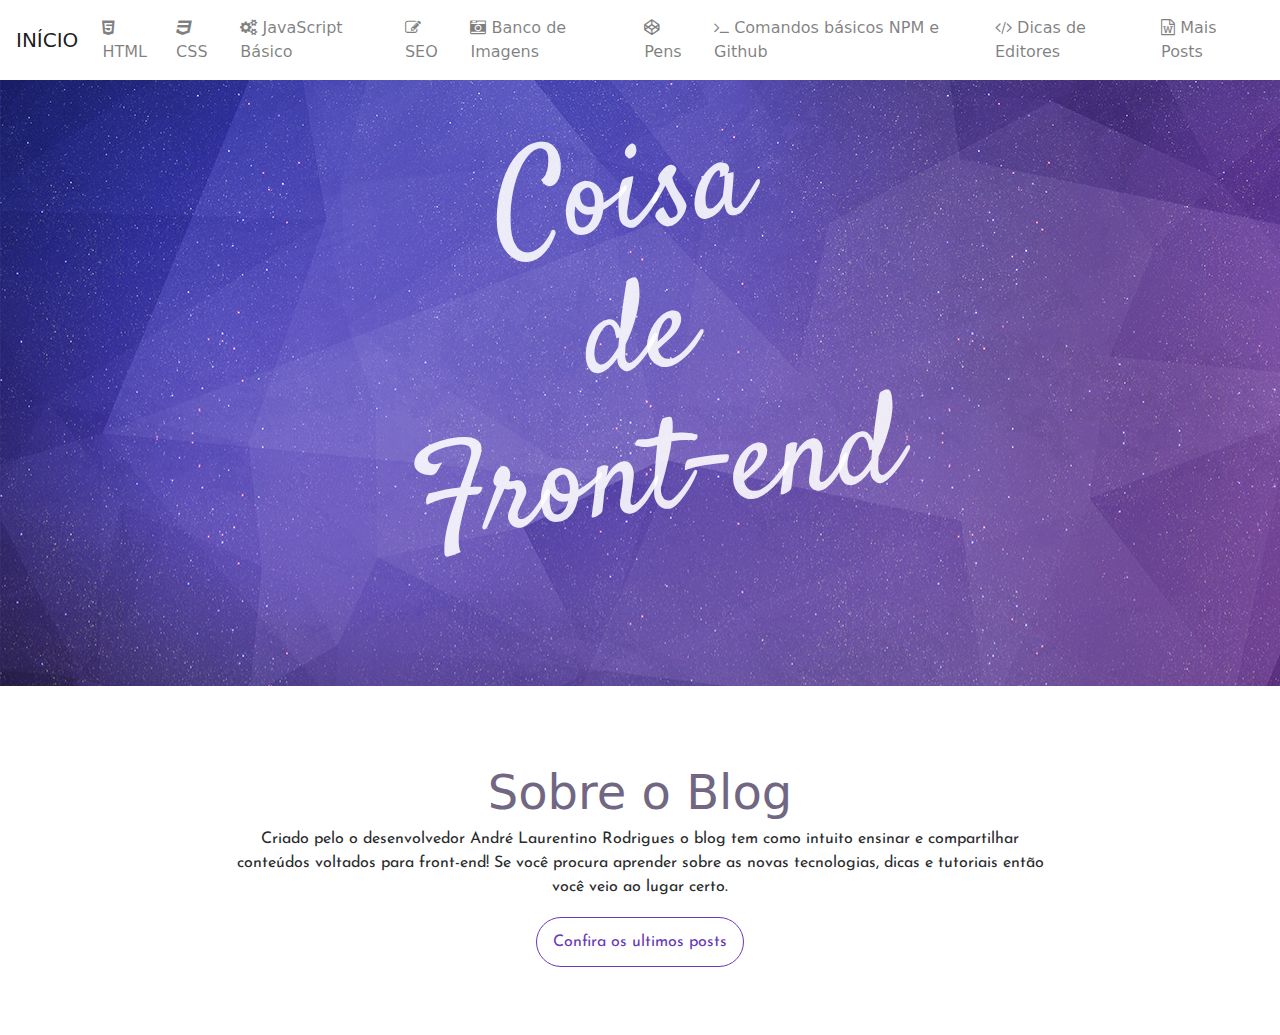
<file: index.html>
<!Doctype html>
<html>
    <head>
        <meta charset="utf-8">
        <meta name="viewport" content="width=device-width, initial-scale=1, shrink-to-fit=no">
        <!--SEO-->
        <meta name="author" content="André Rodrigues (xor)">
        <meta name="keywords" content="">
        <meta name="description" content="">
        <title>Coisas de Front End</title>
        <!--css-->
        <link href="estilo.css" rel="stylesheet">
        <link href="bootstrap.min.css" rel="stylesheet">
        <!--Fonts-->
        <link href="https://fonts.googleapis.com/css?family=Satisfy" rel="stylesheet"><!--/Header h2-->
        <link href="https://fonts.googleapis.com/css?family=Josefin+Sans" rel="stylesheet"><!--/Section p-->
        <link href="https://maxcdn.bootstrapcdn.com/font-awesome/4.7.0/css/font-awesome.min.css" rel="stylesheet">
    </head>
    <body>
        <nav class="navbar navbar-toggleable-md navbar-light bg-faded navbar-fixed">
          <button class="navbar-toggler navbar-toggler-right" type="button" data-toggle="collapse" data-target="#navbarNav" aria-controls="navbarNav" aria-expanded="false" aria-label="Toggle navigation">
            <span class="navbar-toggler-icon"></span>
          </button>
          <a class="navbar-brand" href="index.html">INÍCIO</a>
          <div class="collapse navbar-collapse" id="navbarNav">
            <ul class="navbar-nav">              
              <li class="nav-item">
                <a class="nav-link" href="EntendendoHTML.html"><i class="fa fa-html5 fa-1x" aria-hidden="true"></i> HTML</a>
              </li>
              <li class="nav-item">
                <a class="nav-link" href="#"><i class="fa fa-css3 fa-1x" aria-hidden="true"></i> CSS</a>
              </li>
              <li class="nav-item">
                <a class="nav-link" href="#"><i class="fa fa-cogs fa-1x" aria-hidden="true"></i> JavaScript Básico</a>
              </li>
              <li class="nav-item">
                <a class="nav-link" href="#"><i class="fa fa-edit fa-1x" aria-hidden="true"></i> SEO</a>
              </li>
              <li class="nav-item">
                <a class="nav-link" href="#"><i class="fa fa-camera-retro fa-1x" aria-hidden="true"></i> Banco de Imagens</a>
              </li>
              <li class="nav-item">
                <a class="nav-link" href="#"><i class="fa fa-codepen fa-1x" aria-hidden="true"></i> Pens</a>
              </li> 
              <li class="nav-item">
                <a class="nav-link" href="#"><i class="fa fa-terminal fa-1x" aria-hidden="true"></i> Comandos básicos NPM e Github</a>
              </li>
              <li class="nav-item">
                <a class="nav-link" href="#"><i class="fa fa-code fa-1x" aria-hidden="true"></i> Dicas de Editores</a>
              </li>    
              <li class="nav-item">
                <a class="nav-link" href="#"><i class="fa fa-file-word-o fa-1x" aria-hidden="true"></i> Mais Posts</a>
              </li>    
            </ul>
          </div>
        </nav><!--/Menu-->
        <header>
            <div class="container">
                <div class="row">
                    <div class="col-lg-12">
                        <h2>Coisa<br> de <br>Front-end</h2>
                    </div>
                </div>
            </div>
        </header><!--/Header-->
        <section class="clean">
            <div class="container">
                <div class="meio">
                    <div class="col-lg-12 text-center">
                        <h3>Sobre o Blog</h3>
                        <p>
                            Criado pelo o desenvolvedor André Laurentino Rodrigues o blog tem como intuito ensinar e compartilhar conteúdos voltados para front-end! Se você procura aprender sobre as novas tecnologias, dicas e tutoriais então você veio ao lugar certo.    
                        </p>
                        <p>
                            <a class="button1" href="">Confira os ultimos posts</a>
                        </p>
                    </div>                    
                </div>
            </div>
        </section><!--/Home-->
        
        <!--Scripts-->
        <script src="jquery-3.1.1.slim.min.js"></script>
        <script src="bootstrap.min.js"></script>
        <!--Compatibilidade viewport-->
        <script src="ie10-viewport-bug-workaround.js"></script>
        <!--Plugin Scrolling-->
        <script src="Nicescrolling.js"></script>
    </body>
</html>
</file>
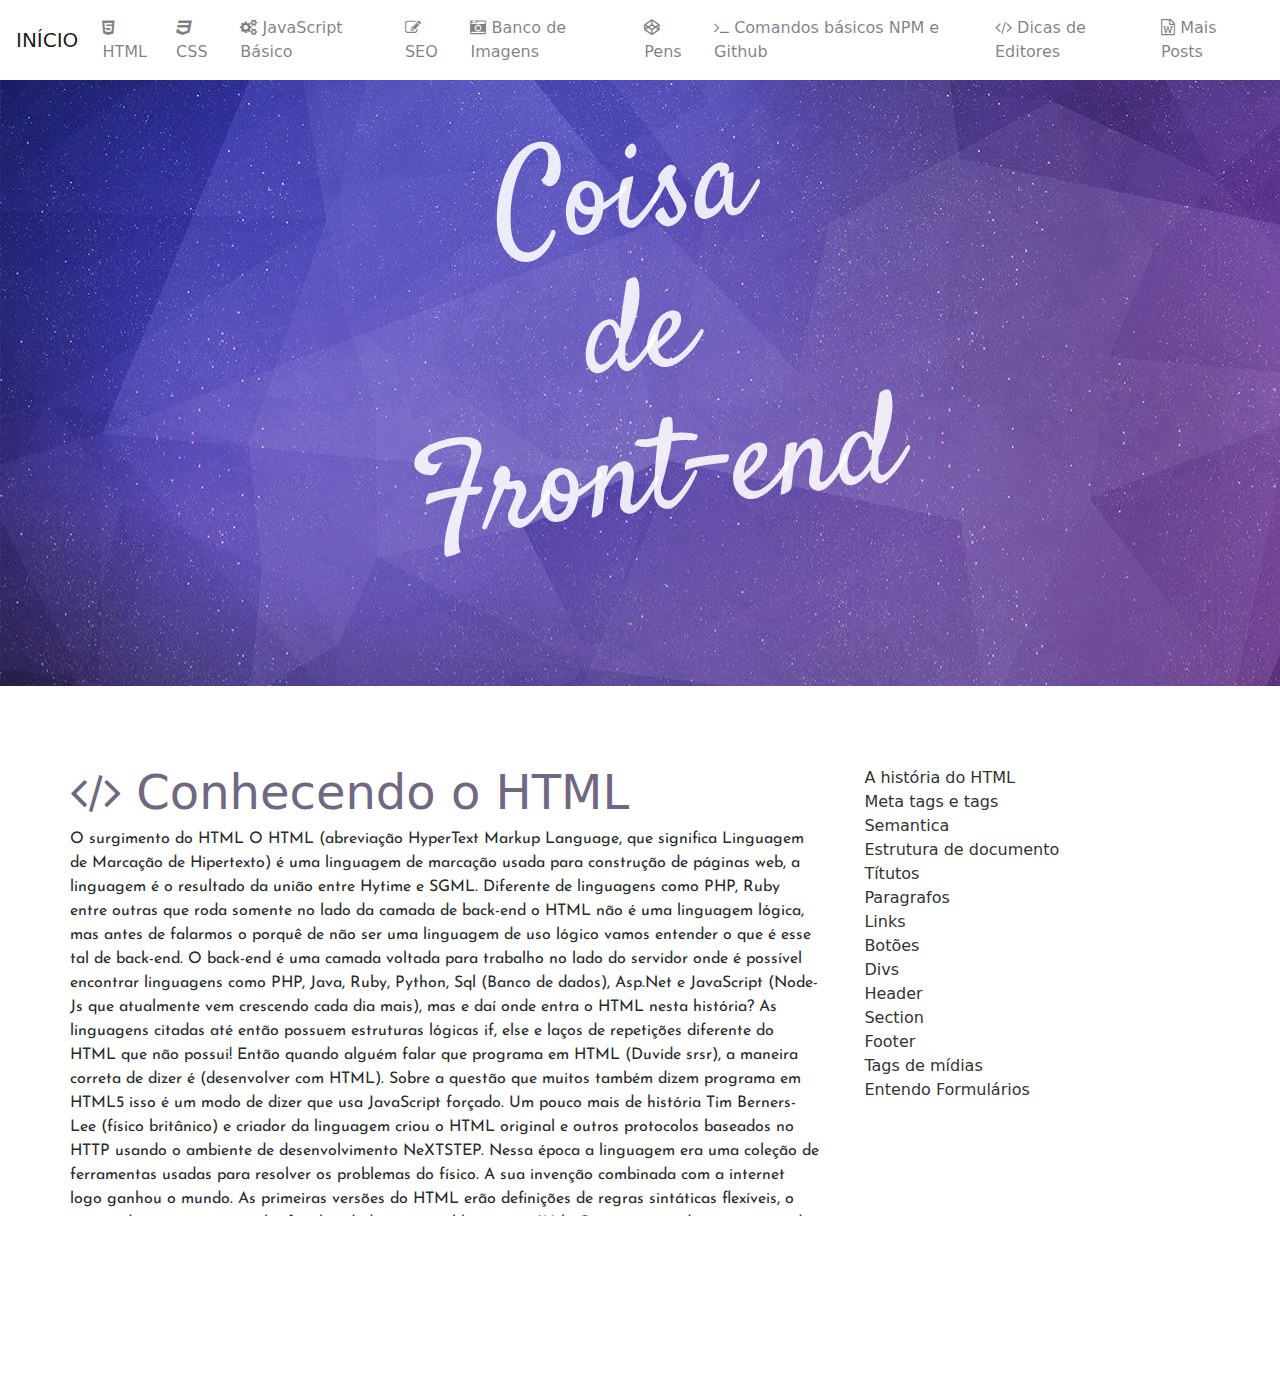
<file: EntendendoHTML.html>
<!Doctype html>
<html>
    <head>
        <meta charset="utf-8">
        <meta name="viewport" content="width=device-width, initial-scale=1">
        <meta http-equiv="X-UA-Compatible" content="IE=edge">
        <!--SEO-->
        <meta name="author" content="André Rodrigues (xor)">
        <meta name="keywords" content="">
        <meta name="description" content="">
        <title>Coisas de Front End</title>
        <!--css-->
        <link href="estilo.css" rel="stylesheet">
        <link href="bootstrap.min.css" rel="stylesheet">
        <!--Fonts-->
        <link href="https://fonts.googleapis.com/css?family=Satisfy" rel="stylesheet"><!--/Header h2-->
        <link href="https://fonts.googleapis.com/css?family=Josefin+Sans" rel="stylesheet"><!--/Section p-->
        <link href="https://maxcdn.bootstrapcdn.com/font-awesome/4.7.0/css/font-awesome.min.css" rel="stylesheet">
    </head>
    <body>
        <nav class="navbar navbar-toggleable-md navbar-light bg-faded navbar-fixed">
          <button class="navbar-toggler navbar-toggler-right" type="button" data-toggle="collapse" data-target="#navbarNav" aria-controls="navbarNav" aria-expanded="false" aria-label="Toggle navigation">
            <span class="navbar-toggler-icon"></span>
          </button>
          <a class="navbar-brand" href="#">INÍCIO</a>
          <div class="collapse navbar-collapse" id="navbarNav">
            <ul class="navbar-nav">              
              <li class="nav-item">
                <a class="nav-link" href="#"><i class="fa fa-html5 fa-1x" aria-hidden="true"></i> HTML</a>
              </li>
              <li class="nav-item">
                <a class="nav-link" href="#"><i class="fa fa-css3 fa-1x" aria-hidden="true"></i> CSS</a>
              </li>
              <li class="nav-item">
                <a class="nav-link" href="#"><i class="fa fa-cogs fa-1x" aria-hidden="true"></i> JavaScript Básico</a>
              </li>
              <li class="nav-item">
                <a class="nav-link" href="#"><i class="fa fa-edit fa-1x" aria-hidden="true"></i> SEO</a>
              </li>
              <li class="nav-item">
                <a class="nav-link" href="#"><i class="fa fa-camera-retro fa-1x" aria-hidden="true"></i> Banco de Imagens</a>
              </li>
              <li class="nav-item">
                <a class="nav-link" href="#"><i class="fa fa-codepen fa-1x" aria-hidden="true"></i> Pens</a>
              </li> 
              <li class="nav-item">
                <a class="nav-link" href="#"><i class="fa fa-terminal fa-1x" aria-hidden="true"></i> Comandos básicos NPM e Github</a>
              </li>
              <li class="nav-item">
                <a class="nav-link" href="#"><i class="fa fa-code fa-1x" aria-hidden="true"></i> Dicas de Editores</a>
              </li>    
              <li class="nav-item">
                <a class="nav-link" href="#"><i class="fa fa-file-word-o fa-1x" aria-hidden="true"></i> Mais Posts</a>
              </li>    
            </ul>
          </div>
        </nav><!--/Menu-->
        <header>
            <div class="container">
                <div class="row">
                    <div class="col-lg-12">
                        <h2>Coisa<br> de <br>Front-end</h2>
                    </div>
                </div>
            </div>
        </header><!--/Header-->
        <section>
            <div class="container">
                <div class="row">
                    <div class="col-lg-8 no-scroll clean">
                        <div class="role" id="HTML">
                            <h3><i class="fa fa-code fa-1x"></i> Conhecendo o HTML</h3>
                            <p>
                                O surgimento do HTML

O HTML (abreviação HyperText Markup Language, que significa Linguagem de Marcação de Hipertexto) é uma linguagem de marcação usada para construção de páginas web, a linguagem é o resultado da união entre Hytime e SGML. Diferente de linguagens como PHP, Ruby entre outras que roda somente no lado da camada de back-end o HTML não é uma linguagem lógica, mas antes de falarmos o porquê de não ser uma linguagem de uso lógico vamos entender o que é esse tal de back-end.
 
 O back-end é uma camada voltada para trabalho no lado do servidor onde é possível encontrar linguagens como PHP, Java, Ruby, Python, Sql (Banco de dados), Asp.Net e JavaScript (Node-Js que atualmente vem crescendo cada dia mais), mas e daí onde entra o HTML nesta história? As linguagens citadas até então possuem estruturas lógicas if, else e laços de repetições diferente do HTML que não possui! Então quando alguém falar que programa em HTML (Duvide srsr), a maneira correta de dizer é (desenvolver com HTML). Sobre a questão que muitos também dizem programa em HTML5 isso é um modo de dizer que usa JavaScript forçado.

Um pouco mais de história  
 Tim Berners-Lee (físico britânico) e criador da linguagem criou o HTML original e outros protocolos baseados no HTTP usando o ambiente de desenvolvimento NeXTSTEP. Nessa época a linguagem era uma coleção de ferramentas usadas para resolver os problemas do físico. A sua invenção combinada com a internet logo ganhou o mundo.

 As primeiras versões do HTML erão definições de regras sintáticas flexíveis, o que ajudou a quem não tinha familiaridade com a publicação na Web. Com o passar do tempo a rigidez da sintaxe aumentou e por questão de retrocompatibilidade,os navegadores ainda conseguem ler tags que estão longe de um padrão adequado.

 O passo inicial das definições do HTML foi nos anos 90, inspiradas nas propostas originais de Tim em criar algo parecido com SGML para a internet. O primeiro esboço foi publicado por Berners-Lee e Dan Connolly, e publicada em 1993 como uma aplicação formal para o SGML na IETF. A IETF criou um grupo de trabalho que ficaria no ano seguinte responsável pelo HTML, no ano de 1995 foi lançada a versão a versão 2.0. Desde o ano de 1996 as especificações  vêm sido mantidas com auxílio da W3C (World Wide Web Consortium). No ano 2000 a linguagem se tornou uma norma internacional  (ISO/IEC 15445:2000).  A recomendação da versão 4.01 foi publicada no final do ano 1999 pelo W3C. Uma errata ainda foi lançada em 2001.

 Em Janeiro de 2008 surgi então a versão mais até então recente o HTML5 que largou de vez as tentativas de semelhança com SGML para então se basear no XML ficando assim XHTML5.
                            </p>
                        </div>
                    </div>
                    <div class="col-lg-4">
                        <div class="sidebar-module">                            
                            <ol class="list-unstyled">
                              <li><a href="#HTML">A história do HTML</a></li>
                              <li><a href="#">Meta tags e tags</a></li>    
                              <li><a href="#">Semantica</a></li>    
                              <li><a href="#">Estrutura de documento</a></li>
                              <li><a href="#">Títutos</a></li>
                              <li><a href="#">Paragrafos</a></li>
                              <li><a href="#">Links</a></li>
                              <li><a href="#">Botões</a></li>
                              <li><a href="#">Divs</a></li>
                              <li><a href="#">Header</a></li>
                              <li><a href="#">Section</a></li>
                              <li><a href="#">Footer</a></li>
                              <li><a href="#">Tags de mídias</a></li>
                              <li><a href="#">Entendo Formulários</a></li>
                            </ol>
                        </div>
                    </div>
                </div>
        </section>
        
        <!--Scripts-->
        <script src="jquery-3.1.1.slim.min.js"></script>
        <script src="bootstrap.min.js"></script>
        <!--Compatibilidade Viewport-->    
        <script src="ie10-viewport-bug-workaround.js"></script>
        <!--Plugin Scrolling-->
        <script src="Nicescrolling.js"></script>
        <!--Efeitos-->
        <script src="efeitos.js"></script>    
    </body>
</html>
</file>
<file: estilo.css>
* {
  margin: 0;
  padding: 0;
}
/*Headings*/
a {
  text-decoration: none;
}
a:hover {
  text-decoration: none;
}
/*Buttons*/
.button1 {
  border: 0.1rem solid #673ab7;
  border-radius: 1.8rem;
  color: #673ab7;
  padding: 1rem;
  position: relative;
  top: 0.9rem;
}
.button1:hover {
  background-color: #673ab7;
  color: #fff;
  text-decoration: none;
  transition: 1s;
}
/*menu*/
.navbar {
  background-color: #fff !important;
  position: fixed !important;
  width: 100%;
  z-index: 1;
}
.navbar-light .navbar-toggler {
  border: none !important;
}
/*Sidebar*/
.list-unstyled li a {
  color: #333;
  padding: 0.9rem;
  text-decoration: none;
}
/*Header*/
header {
  background-image: url("bg.jpg");
  background-attachment: fixed;
  width: 100%;
}
header .container {
  padding: 6rem 0;
}
header h2 {
  color: rgba(255,255,255,0.88);
  font-family: 'Satisfy', cursive;
  font-size: 3.6rem;
  -ms-transform: rotate(-7deg); /* IE 9 */
  -webkit-transform: rotate(-7deg); /* Chrome, Safari, Opera */
  transform: rotate(-7deg);
  text-align: center;
}
@media (min-width: 55rem) {
  header .container {
    padding: 8rem 0;
  }
  header h2 {
    font-size: 8rem;
  }
}
/*Sections*/
section .container {
  padding: 1rem 0;
}
section p {
  font-family: 'Josefin Sans', sans-serif;
}
.clean h3 {
  color: #716782;
}
@media (min-width: 55rem) {
  section .container {
    padding: 5rem 0;
  }
  section h3 {
    font-size: 3em;
  }
}
/*div meio*/
.meio {
  margin: 0 auto;
  width: 90%;
}
.no-scroll {
  overflow: hidden;
}
.role {
  height: 50vh;
  overflow-y: scroll;
}
@media (min-width: 55rem) {
  .meio {
    width: 75%;
  }
  .no-scroll {
    height: 60vh;
  }
}
</file>
